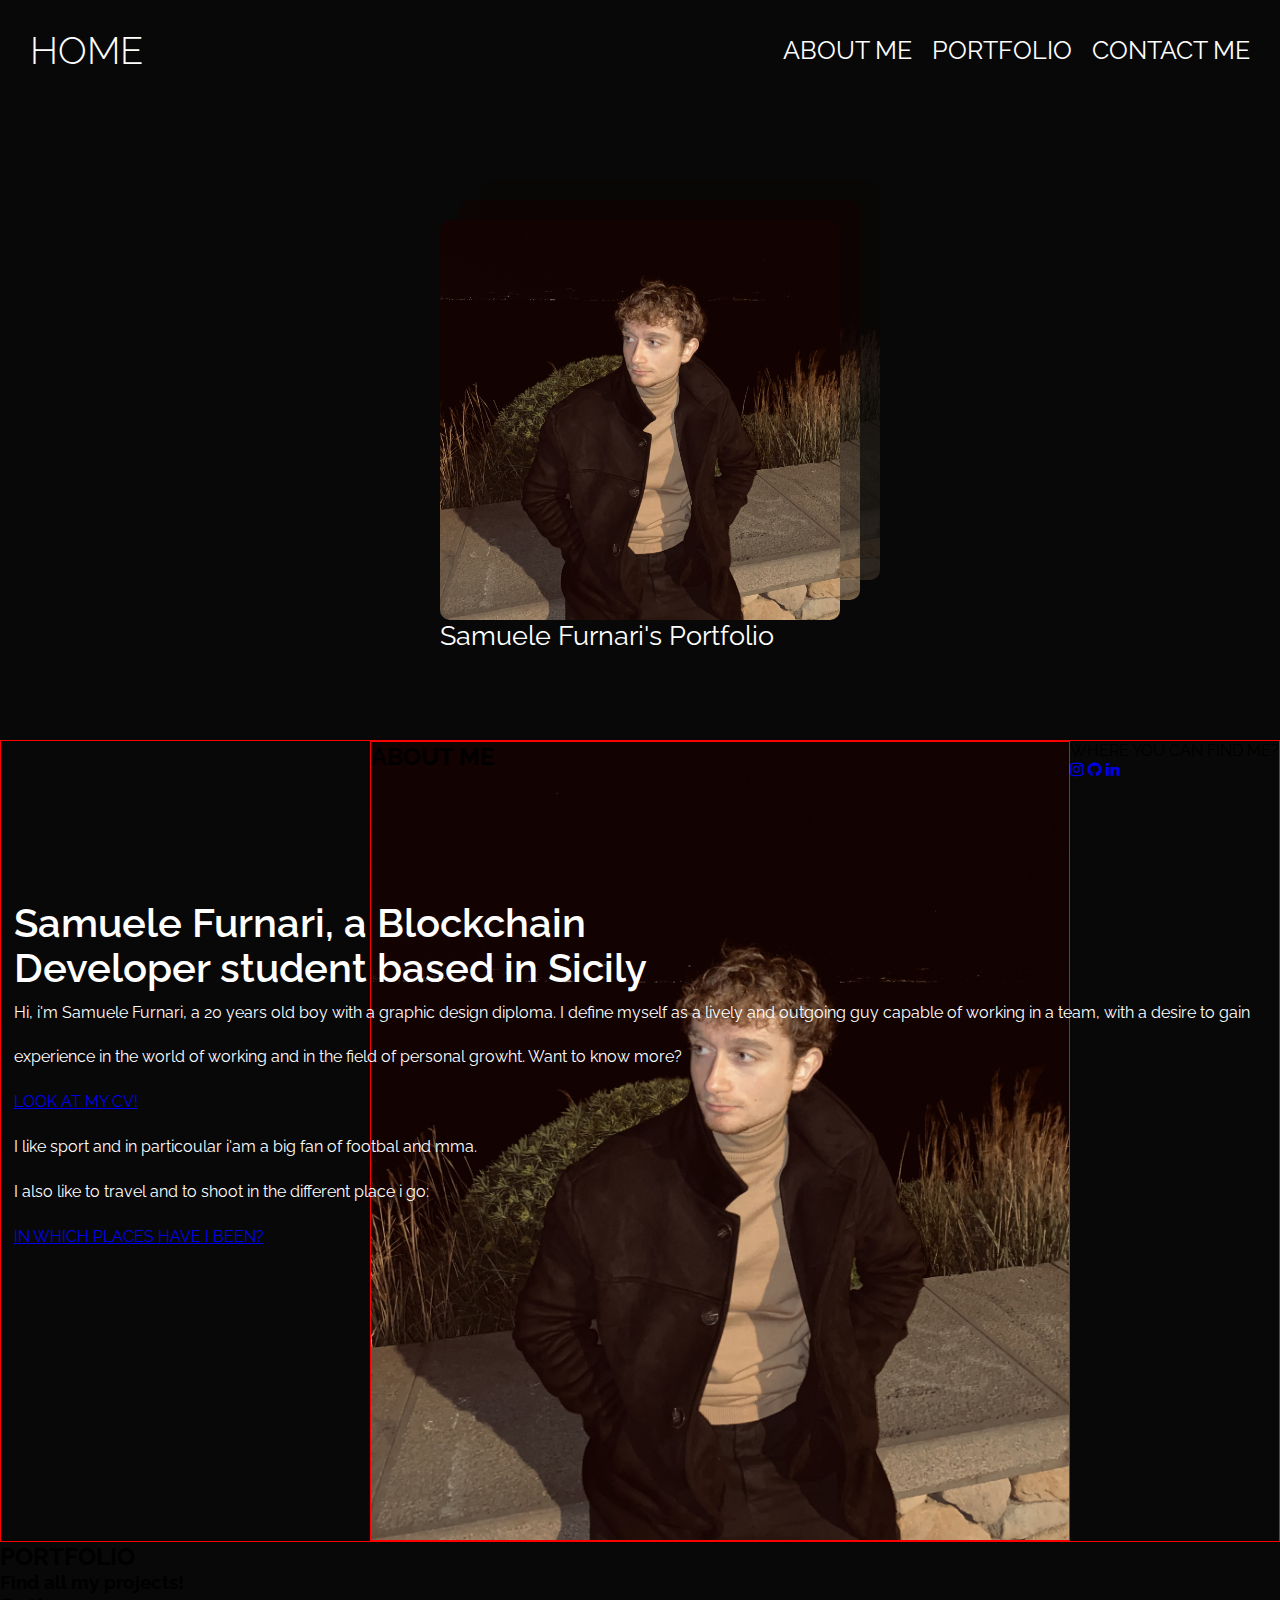
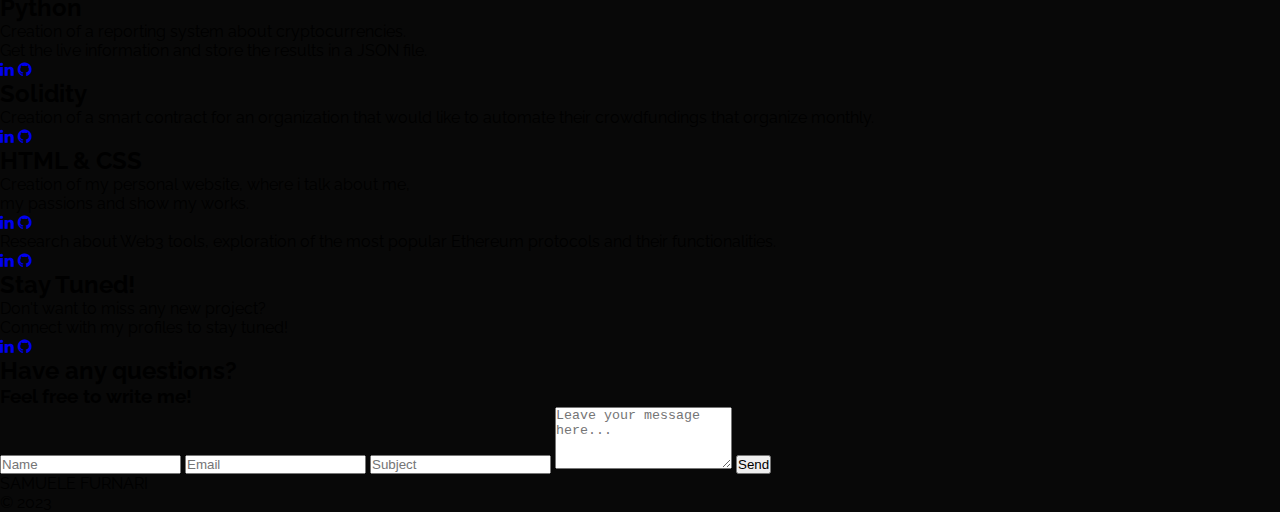
<file: index.html>
<!DOCTYPE html>
<html lang="en">

<head>
    <!--HEAD SETTINGS-->
    <meta charset="UTF-8">
    <meta name="viewport" content="width=device-width, initial-scale=1.0">
    <meta http-equiv="x-ua-compatible" content="ie-edge">
    <title>Who is Samuele Furnari?</title>
    <meta name="description"
    content="👋Hi! I'm Samuele Furnari, a blockchain developer student based in Sicily.">
    <link rel="icon" type="image/png" href="/assets/favicon/icons8-favicon-100.png">

    <!--RALEWAY FONT-->
    <link rel="preconnect" href="https://fonts.googleapis.com">
    <link rel="preconnect" href="https://fonts.gstatic.com" crossorigin>
    <link href="https://fonts.googleapis.com/css2?family=Raleway:wght@100;300;400;600;700;900&display=swap"
    rel="stylesheet">

    <!--BOOTSTRAP-->
    <link href="https://cdn.jsdelivr.net/npm/bootstrap@5.3.1/dist/css/bootstrap.min.css" rel="stylesheet"
    integrity="sha384-4bw+/aepP/YC94hEpVNVgiZdgIC5+VKNBQNGCHeKRQN+PtmoHDEXuppvnDJzQIu9" crossorigin="anonymous">
    <script src="https://cdn.jsdelivr.net/npm/bootstrap@5.3.1/dist/js/bootstrap.bundle.min.js"
    integrity="sha384-HwwvtgBNo3bZJJLYd8oVXjrBZt8cqVSpeBNS5n7C8IVInixGAoxmnlMuBnhbgrkm"
    crossorigin="anonymous"></script>

    <!--FONT AWESOME-->
    <link rel="stylesheet" href="https://cdnjs.cloudflare.com/ajax/libs/font-awesome/4.7.0/css/font-awesome.min.css">

    <!--OPEN GRAPH-->
    <meta name="og:url" content="https://samuelefrni.github.io/">
    <meta name="og:title" content="Who is Samuele Furnari?">
    <meta name="og:type" content="website">
    <meta name="og:image" content="https://i.ibb.co/chWYZFh/page01-2.jpg">
    <meta name="description" content="👋Hi! I'm Samuele Furnari, a blockchain developer student based in Sicily.">

    <!--TWITTER CARDS-->
    <meta name="twitter:card" content="summary">
    <meta name="twitter:url" content="https://samuelefrni.github.io/">
    <meta name="twitter:title" content="Who is Samuele Furnari?">
    <meta name="twitter:image" content="https://i.ibb.co/chWYZFh/page01-2.jpg">
    <meta name="twitter:description" content="👋Hi! I'm Samuele Furnari, a blockchain developer student based in Sicily.">

    <!--CSS-->
    <link rel="stylesheet" href="/assets/scss and css/style.css">
</head>

<body>
    <div class="wrapper">

        <!--NAVBAR-->
        <nav id="nav">
            <div class="logo"><span>HOME</span></div>
            <div class="openMenu"><i class="fa fa-bars"></i></div>
            <ul id="menu" class="mainMenu">
                <li><a href="#about-me" onclick="closeDropdown()">ABOUT ME</a></li>
                <li><a href="#portfolio" onclick="closeDropdown()">PORTFOLIO</a></li>
                <li><a href="#contact-me" onclick="closeDropdown()">CONTACT ME</a></li>
                <div class="closeMenu"><i class="fa fa-times"></i></div>
                <span class="icons">
                    <a href="https://www.linkedin.com/in/samuele-furnari-a37567220/" target="_blank"><i class="fa fa-linkedin"></i></a>
                    <a href="https://github.com/samuelefrni" target="_blank"><i class="fa fa-github"></i></a>
                    <a href="https://www.instagram.com/samuelefrni/" target="_blank"><i class="fa fa-instagram"></i></a>
                </span>
            </ul>
        </nav>

        <!--HEADER-->
        <header>
            <div class="first-container-header">
                <div class="photo-div">
                    <h1 id="carousel_words">Samuele Furnari's Portfolio</h1>
                    <div class="photo-div-2"></div>
                    <div class="photo-div-3"></div>
                </div>
            </div>

            <!--ABOUT ME-->
            <section id="about-me">
                <div class="third-container-header">
                    <h2>ABOUT ME</h2>
                </div>
                <article>
                    <section>Samuele Furnari, a Blockchain<br>Developer student based in Sicily</section>
                    <p>Hi, i'm Samuele Furnari, a 20 years old boy with a graphic design diploma.
                        I define myself as a lively and outgoing guy capable of working in a team, with a desire 
                        to gain experience in the world of working and in the field of personal growht. Want to know more?<br><a href="/assets/CV/cv.html" target="_blank">LOOK AT MY CV!</a><br>
                        I like sport and in particoular i'am a big fan of footbal and mma.<br> I also like 
                        to travel and to shoot in the different place i go:<br> 
                        <a href="https://goo.gl/maps/bnGiEjtwkQnAeeGf7" target="_blank">IN WHICH PLACES HAVE I BEEN?</a>
                    </p>
                </article>
                <span class="icons">
                    <p>WHERE YOU CAN FIND ME?</p>
                    <a href="https://www.instagram.com/samuelefrni/" target="_blank"><i class="fa fa-instagram"></i></a>
                    <a href="https://github.com/samuelefrni" target="_blank"><i class="fa fa-github"></i></a>
                    <a href="https://www.linkedin.com/in/samuele-furnari-a37567220/" target="_blank"><i class="fa fa-linkedin"></i></a>
                </span>
            </section>
        </header>

        <!--PORTFOLIO-->
        <section id="portfolio">
            <div class="container-fluid">
                <div class="row">
                    <div class="col-12 col-xl-12 d-flex justify-content-center"><h2>PORTFOLIO</h2></div>
                    <div class="col-12 col-xl-12 d-flex justify-content-center"><h3 id="stay_tuned">Find all my projects!</h3></div>
                    <div class="col-12 col-md-6 col-xl-4 d-flex justify-content-center">
                        <div class="main-container my-4">
                            <div class="python">
                                <div class="python-front"></div>
                                <div class="python-back">
                                    <div class="col-12 d-flex justify-content-center"><h2>Python</h2></div>
                                    <p>Creation of a reporting system about cryptocurrencies. <br>Get the live information
                                    and store the results in a JSON file.</p>
                                    <div class="container-icon d-flex justify-content-center">
                                        <a href="https://www.linkedin.com/feed/update/urn:li:activity:7075145399447003136/" target="_blank"><div class="fa fa-linkedin mx-3"></div></a>
                                        <a href="https://github.com/samuelefrni/Python" target="_blank"><div class="fa fa-github mx-3"></div></a>
                                    </div>
                                </div>  
                            </div>
                        </div>
                    </div>
                    <div class="col-12 col-md-6 col-xl-4 d-flex justify-content-center">
                        <div class="main-container my-4">
                            <div class="solidity">
                                <div class="solidity-front"></div>
                                <div class="solidity-back">
                                    <div class="col-12 d-flex justify-content-center"><h2>Solidity</h2></div>
                                    <p>Creation of a smart contract for an organization that would like to automate 
                                    their crowdfundings that organize monthly.</p>
                                    <div class="container-icon d-flex justify-content-center">
                                        <a href="https://www.linkedin.com/feed/update/urn:li:activity:7075150176276946944/" target="_blank"><div class="fa fa-linkedin mx-3"></div></a>
                                        <a href="https://github.com/samuelefrni/Solidity" target="_blank"><div class="fa fa-github mx-3"></div></a>
                                    </div>
                                </div>  
                            </div>
                        </div>
                    </div>
                    <div class="col-12 col-md-6 col-xl-4 d-flex justify-content-center">
                        <div class="main-container my-4">
                            <div class="html">
                                <div class="html-front"></div>
                                <div class="html-back">
                                    <div class="col-12 d-flex justify-content-center"><h2>HTML & CSS</h2></div>
                                    <p>Creation of my personal website, where i talk about me,<br> my passions and show my works.</p>
                                    <div class="container-icon d-flex justify-content-center">
                                        <a href="#portfolio"><div class="fa fa-linkedin mx-3"></div></a>
                                        <a href="https://github.com/samuelefrni/WebSite" target="_blank"><div class="fa fa-github mx-3"></div></a>
                                    </div>
                                </div>  
                            </div>
                        </div>
                    </div>
                    <div class="col-12 col-md-6 col-xl-6 d-flex justify-content-center">
                        <div class="main-container my-4">
                            <div class="ethereum">
                                <div class="ethereum-front"></div>
                                <div class="ethereum-back">
                                    <div class="col-12 d-flex justify-content-center"><h5></h5></div>
                                    <p>Research about Web3 tools, exploration of the most popular Ethereum protocols and 
                                    their functionalities.</p>
                                    <div class="container-icon d-flex justify-content-center">
                                        <a href="https://www.linkedin.com/feed/update/urn:li:activity:7085173300770787328/" target="_blank"><div class="fa fa-linkedin mx-3"></div></a>
                                        <a href="https://github.com/samuelefrni/Ethereum-Protocol" target="_blank"><div class="fa fa-github mx-3"></div></a>
                                    </div>
                                </div>  
                            </div>
                        </div>
                    </div>
                    <div class="col-12 col-md-6 col-xl-6 d-flex justify-content-center">
                        <div class="main-container my-4">
                            <div class="stay-tuned">
                                <div class="stay-tuned-front"></div>
                                <div class="stay-tuned-back">
                                    <div class="col-12 d-flex justify-content-center"><h2>Stay Tuned!</h2></div>
                                    <p>Don't want to miss any new project?<br>Connect with my profiles to stay tuned!</p>
                                    <div class="container-icon d-flex justify-content-center">
                                        <a href="https://www.linkedin.com/in/samuele-furnari-a37567220/" target="_blank"><div class="fa fa-linkedin mx-3"></div></a>
                                        <a href="https://github.com/samuelefrni" target="_blank"><div class="fa fa-github mx-3"></div></a>
                                    </div>
                                </div>  
                            </div>
                        </div>
                    </div>
                </div>   
            </div>

        <!--CONTACT ME-->
        <section id="contact-me">
            <form action="https://formspree.io/f/xbjvyerk" method="post">
                <h2>Have any questions?</h2>
                <h3>Feel free to write me!</h3>
                <label for="name"></label>
                <input type="text" id="name" name="name" placeholder="Name" required>
                <label for="email"></label>
                <input type="email" id="email" name="email" placeholder="Email" required>
                <label for="subject"></label>
                <input type="text" id="subject" name="subject" placeholder="Subject" required>
                <label for="textarea"></label>
                <textarea id="message" name="message" rows="4" placeholder="Leave your message here..."></textarea>
                <button type="submit">Send</button>
            </form> 
        </section>



        <!--FOOTER-->
        <section id="footer">
            <div class="container-fluid">
                <div class="row">
                    <div class="col-6 d-flex align-items-end ">SAMUELE FURNARI</div>
                    <div class="col-6 d-flex justify-content-end align-items-end">© 2023</div>
                </div>
            </div>
        </section>
    </div>

    <!--JAVASCRIPT-->
    <script src="/app.js"></script>
</body>

</html>
</file>
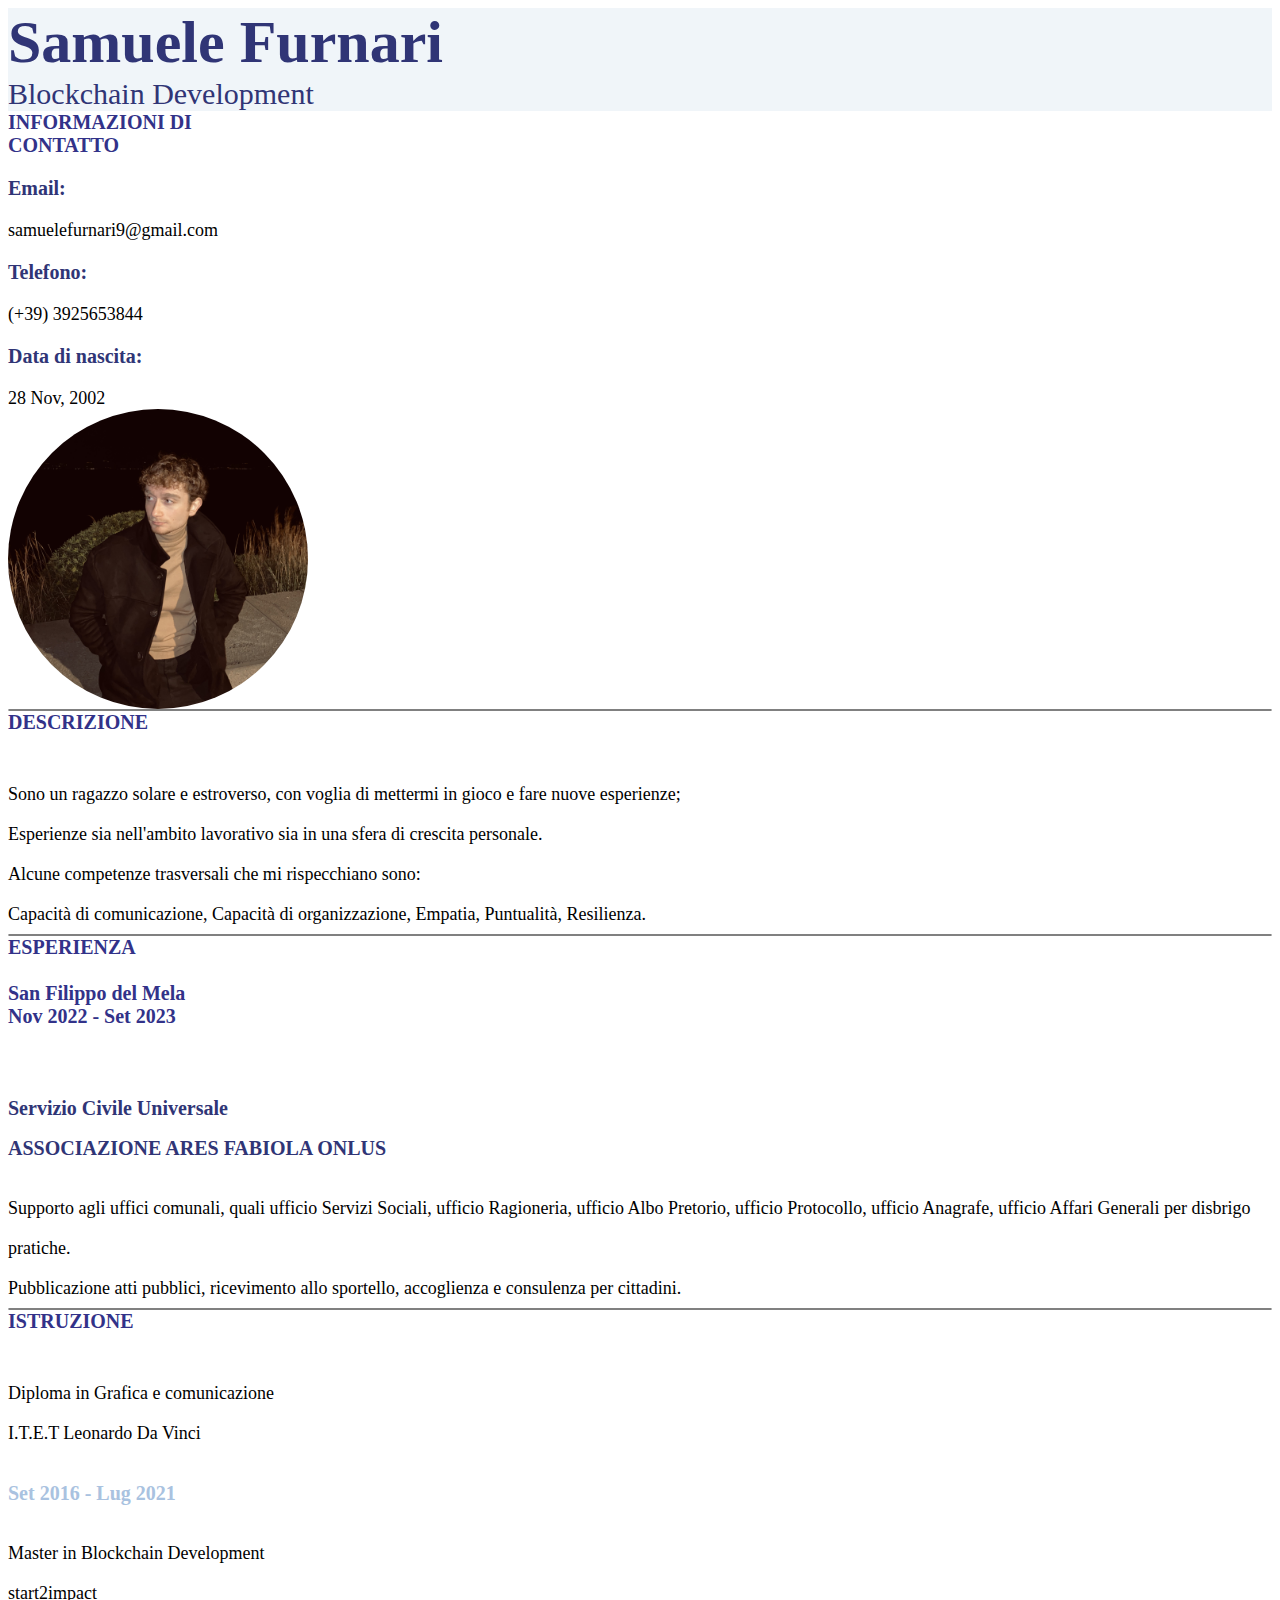
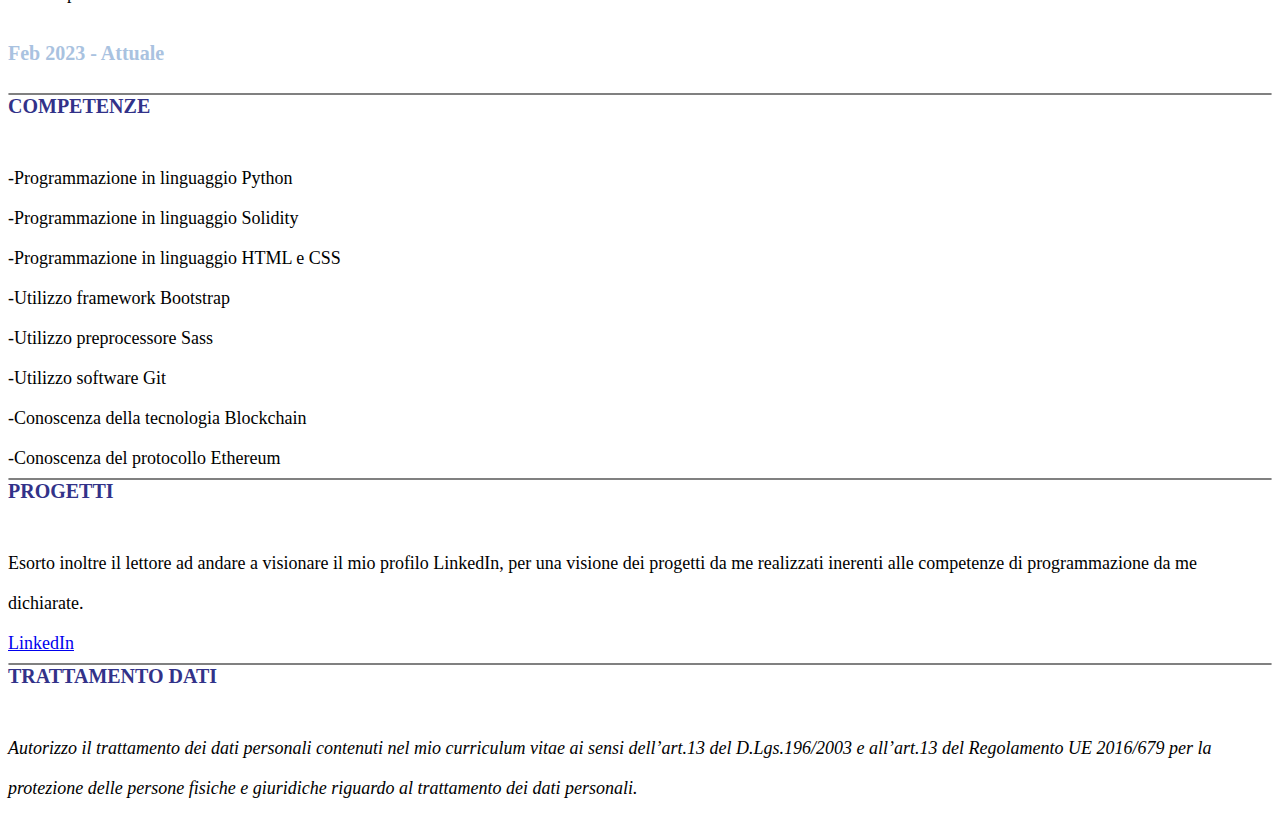
<file: assets/CV/cv.html>
<!DOCTYPE html>
<html lang="en">

<head>
    <!--HEAD SETTINGS-->
    <meta charset="UTF-8">
    <meta name="viewport" content="width=device-width, initial-scale=1.0">
    <meta http-equiv="x-ua-compatible" content="ie-edge">
    <title>Samuele Furnari | CV</title>
    <meta name="description" content="Everything you need to know about Samuele Furnari!">
    <link rel="icon" type="image/x-icon" href="/assets/favicon/icons8-cv-96.png">

    <!--BOOTSTRAP-->
    <link href="https://cdn.jsdelivr.net/npm/bootstrap@5.3.1/dist/css/bootstrap.min.css" rel="stylesheet"
    integrity="sha384-4bw+/aepP/YC94hEpVNVgiZdgIC5+VKNBQNGCHeKRQN+PtmoHDEXuppvnDJzQIu9" crossorigin="anonymous">
    <script src="https://cdn.jsdelivr.net/npm/bootstrap@5.3.1/dist/js/bootstrap.bundle.min.js"
    integrity="sha384-HwwvtgBNo3bZJJLYd8oVXjrBZt8cqVSpeBNS5n7C8IVInixGAoxmnlMuBnhbgrkm"
    crossorigin="anonymous"></script>

    <!--OPEN GRAPH-->
    <meta name="og:url" content="">
    <meta name="og:title" content="Samuele Furnari | CV">
    <meta name="og:type" content="website">
    <meta name="og:image" content="">
    <meta name="description" content="Everything you need to know about Samuele Furnari!">

    <!--TWITTER CARDS-->
    <meta name="twitter:card" content="summary">
    <meta name="twitter:url" content="">
    <meta name="twitter:title" content="Samuele Furnari | CV">
    <meta name="twitter:image" content="">
    <meta name="twitter:description" content="Everything you need to know about Samuele Furnari!">

    <style>
        #one-container{
            background-color: #f0f5f9;
        }
        #title{
            color: #303576;
            font-size: 60px;
            font-weight: bold;
        }
        #subtitle{
            color: #303576;;
            font-size: 30px;
            font-weight: 400;
        }
        #line{
            border: 1px solid gray;
            border-radius: 10px;
        }
        #contact-information{
            color: rgb(50, 50, 137);
            font-size: 20px;
            font-weight: 700;
        }
        #data-information{
            font-size: 18px;
            font-weight: 400;
        }
        #photo{
            background-image: url(/assets/img/IMG_3822.jpeg);
            height: 300px;
            width: 300px;
            background-size: cover;
            background-repeat: no-repeat;
            background-position: center bottom;
            border-radius: 100vh;
        }
        #competenze{
            line-height: 2.5rem;
            font-size: 18px;
        }
        #istruzione{
            line-height: 2.5rem;
            font-size: 18px;
            p{
                color: #a9c2e0;
            }
        }
        p{
            font-weight: bold;
            color: #303576;
            font-size: 20px;
        }
        #esperienza{
            line-height: 2.5rem;
            font-size: 18px;
        }
        #data-information{
            font-size: 18px;
        }
        #progetti{
            line-height: 2.5rem;
            font-size: 18px;
        }
        #descrizione{
            line-height: 2.5rem;
            font-size: 18px;
        }
        #trattamento-dati{
            line-height: 2.5rem;
            font-size: 18px;
        }
        @media only screen and (max-width:900px){
            #photo{
                display: none;
            }
        }
    </style>

</head>

<body>
    <div id="one-container" class="container-fluid d-flex justify-content-start py-5 px-5">
        <div class="row">
            <div id="title" class="col-12">Samuele Furnari</div>
            <div id="subtitle" class="col-12">Blockchain Development</div>
        </div>
    </div>
    <div id="two-container" class="container-fluid py-2">
        <div class="row d-flex align-items-center">
            <div id="contact-information" class="col-12 col-sm-4 col-md-4 px-5">INFORMAZIONI DI <BR>CONTATTO</div>
            <div id="data-information" class="col-12 col-sm-4 col-md-4 px-5">
                <p>Email:</p>samuelefurnari9@gmail.com<br>
                <p>Telefono:</p> (+39) 3925653844<br>
                <p>Data di nascita:</p> 28 Nov, 2002
            </div>
            <div id="photo" class="col-12 col-sm-4 col-md-4"></div>
        </div>
    </div>
    <div id="line" class="col-12"></div>
    <div id="three-container" class="container-fluid pb-3">
        <div class="row d-flex align-items-center">
            <div id="contact-information" class="col-12 col-sm-4 px-5">DESCRIZIONE</div>
            <div id="descrizione" class="col-12 col-sm-8 px-5">
                <br>Sono un ragazzo solare e estroverso, con voglia di mettermi in gioco e fare nuove esperienze;<br>
                Esperienze sia nell'ambito lavorativo sia in una sfera di crescita personale.<br>
                Alcune competenze trasversali che mi rispecchiano sono:<br>
                Capacità di comunicazione, Capacità di organizzazione, Empatia, Puntualità, Resilienza.
            </div>
        </div>
    </div>
    <div id="line" class="col-12"></div>
    <div id="four-container" class="container-fluid pb-3">
        <div class="row d-flex align-items-center">
            <div id="contact-information" class="col-12 col-sm-4 px-5">ESPERIENZA<br><br>
            San Filippo del Mela<br>
            Nov 2022 - Set 2023</div>
            <div id="esperienza" class="col-12 col-sm-8 px-5">
                <br><p>Servizio  Civile Universale <br>
                ASSOCIAZIONE ARES FABIOLA ONLUS<br></p>
                Supporto agli uffici comunali, quali ufficio Servizi Sociali, ufficio Ragioneria,
                ufficio Albo Pretorio, ufficio Protocollo, ufficio Anagrafe, ufficio Affari Generali per disbrigo pratiche.<br>
                Pubblicazione atti pubblici, ricevimento allo sportello, accoglienza e consulenza per cittadini.
            </div>
        </div>
    </div>
    <div id="line" class="col-12"></div>
    <div id="five-container" class="container-fluid pb-3">
        <div class="row d-flex align-items-center">
            <div id="contact-information" class="col-12 col-sm-4 px-5">ISTRUZIONE</div>
            <div id="istruzione" class="col-12 col-sm-8 px-5">
                <br>Diploma in Grafica e comunicazione<br>
                I.T.E.T Leonardo Da Vinci<br>
                <p>Set 2016 - Lug 2021</p>
                Master in Blockchain Development<br>
                start2impact<br>
                <p>Feb 2023 - Attuale</p>
            </div>
        </div>
    </div>
    <div id="line" class="col-12"></div>
    <div id="six-container" class="container-fluid pb-3">
        <div class="row d-flex align-items-center">
            <div id="contact-information" class="col-12 col-sm-4 px-5">COMPETENZE</div>
            <div id="competenze" class="col-12 col-sm-8 px-5">
                <br>-Programmazione in linguaggio Python<br>
                -Programmazione in linguaggio Solidity<br>
                -Programmazione in linguaggio HTML e CSS<br>
                -Utilizzo framework Bootstrap<br>
                -Utilizzo preprocessore Sass<br>
                -Utilizzo software Git<br>
                -Conoscenza della tecnologia Blockchain<br>
                -Conoscenza del protocollo Ethereum
            </div>
        </div>
    </div>
    <div id="line" class="col-12"></div>
    <div id="seven-container" class="container-fluid pb-3">
        <div class="row d-flex align-items-center">
            <div id="contact-information" class="col-12 col-sm-4 px-5">PROGETTI</div>
            <div id="progetti" class="col-12 col-sm-8 px-5">
                <br>Esorto inoltre il lettore ad andare a visionare il mio profilo LinkedIn, per una visione dei progetti
                da me realizzati inerenti alle competenze di programmazione da me dichiarate.<br>
                <a href="https://www.linkedin.com/in/samuele-furnari-a37567220/" target="_blank">LinkedIn</a>
            </div>
        </div>
    </div>
    <div id="line" class="col-12"></div>
    <div id="eight-container" class="container-fluid pb-3">
        <div class="row d-flex align-items-center">
            <div id="contact-information" class="col-12 col-sm-4 px-5">TRATTAMENTO DATI</div>
            <div id="trattamento-dati" class="col-12 col-sm-8 px-5">
                <br><em>Autorizzo il trattamento dei dati personali contenuti nel mio curriculum vitae ai sensi 
                    dell’art.13 del D.Lgs.196/2003 e all’art.13 del Regolamento UE 2016/679 per la protezione 
                    delle persone fisiche e giuridiche riguardo al trattamento dei dati personali.
                </em>   
            </div>
        </div>
    </div>

</body>

</html>
</file>
<file: assets/scss and css/style.css>
*{margin:0;padding:0;box-sizing:border-box}body{background-color:#080808}.wrapper{font-family:"Raleway";font-weight:400}nav{background-color:#080808;color:#fff;display:flex;justify-content:space-between;align-items:center;height:100px;padding-left:10px;padding-right:10px}nav .mainMenu{display:flex;list-style:none}nav .mainMenu li a{display:inline;text-decoration:none;color:#fff;font-size:25px;margin-right:20px}nav .mainMenu li a:hover{color:orange}nav .openMenu{font-size:2rem;margin:20px;display:none;cursor:pointer}nav .logo span{margin-left:20px;font-size:38px;font-weight:300}nav .icons i{font-size:2rem;display:none;cursor:pointer}nav .closeMenu{display:none}nav .fa-facebook:hover{color:#4267b2}nav .fa-instagram:hover{color:#c13584}nav .fa-twitter:hover{color:#00acee}nav .fa-github:hover{color:orange}.first-container-header{margin-top:100px;display:flex;justify-content:center;padding:20px}.first-container-header .photo-div{position:relative;border-radius:10px;background-image:url(/assets/img/IMG_3822.jpeg);height:400px;width:400px;background-size:cover;background-position:center bottom;margin:auto}.first-container-header .photo-div h1{font-size:27px;color:#fff;font-weight:400;position:absolute;top:100%}.second-container-header{color:#fff;margin-top:75px;font-weight:300;font-size:15px}#about-me{position:relative;border:1px solid red;margin-top:100px;display:flex;justify-content:end}#about-me .third-container-header{border:1px solid red;height:800px}#about-me .third-container-header p{position:absolute;left:1%;top:1%;color:#fff;font-weight:400;font-size:50px}#about-me article{left:1%;top:20%;position:absolute;color:#fff;font-weight:400;text-align:left;line-height:2.8rem}#about-me article section{font-size:40px;font-weight:600}@media only screen and (max-width: 800px){nav .mainMenu{height:100vh;position:fixed;top:0;right:0px;left:0;z-index:10;flex-direction:column;justify-content:center;align-items:center;background-color:#000;opacity:.9;transition:top 1s ease;display:none}nav .mainMenu li a{font-size:30px;position:relative;left:5%;top:90%}nav .mainMenu .closeMenu{position:relative;top:40%}nav .closeMenu{display:block;font-size:40px}nav .openMenu{display:block}nav .openMenu .fa:active{font-size:2.1rem;opacity:.8}nav .mainMenu li a:hover{background:none;color:orange}nav .mainMenu li a:active{color:orange;opacity:.5;font-size:1.6rem}nav .icons i{display:inline;padding:15px}nav .icons i:hover{font-size:2.3rem}nav .fa-times:hover{color:red;opacity:.5}nav .fa-times:active{color:red;font-size:1.5rem;opacity:.3}nav .fa-minus:hover{opacity:.9}}@media only screen and (min-width: 800px){.first-container-header{margin-top:100px;display:flex;justify-content:center}.first-container-header .photo-div{position:relative;border-radius:10px;background-image:url(/assets/img/IMG_3822.jpeg);height:400px;width:400px;background-size:cover;background-position:center bottom;margin:auto}.first-container-header .photo-div h1{font-size:27px;color:#fff;font-weight:400;position:absolute;top:100%}.first-container-header .photo-div .photo-div-2{position:absolute;border-radius:10px;background-image:url(/assets/img/IMG_3822.jpeg);height:400px;width:400px;background-size:cover;background-position:center bottom;bottom:5%;left:5%;z-index:-1;opacity:.6}.first-container-header .photo-div .photo-div-3{position:absolute;border-radius:10px;background-image:url(/assets/img/IMG_3822.jpeg);height:400px;width:400px;background-size:cover;background-position:center bottom;bottom:10%;left:10%;z-index:-2;opacity:.2}}@media only screen and (min-width: 1086px){#about-me{position:relative;border:1px solid red;margin-top:100px;display:flex;justify-content:end}#about-me .third-container-header{border:1px solid red;width:700px;height:800px;background-image:url(/assets/img/IMG_3822.jpeg);background-size:contain;background-repeat:no-repeat;background-size:100%;background-position:center bottom}#about-me .third-container-header p{position:absolute;left:1%;top:1%;color:#fff;font-weight:400;font-size:50px}#about-me article{left:1%;top:20%;position:absolute;color:#fff;font-weight:400;text-align:left}#about-me article section{font-size:40px;font-weight:600}}@media only screen and (max-width: 767px){#about-me{position:relative;border:1px solid red;margin-top:100px;display:flex;justify-content:end}#about-me .third-container-header{border:1px solid red}#about-me .third-container-header p{position:absolute;left:1%;top:1%;color:#fff;font-weight:400;font-size:50px}#about-me article{left:1%;top:20%;position:absolute;color:#fff;font-weight:400;text-align:left}#about-me article section{font-size:40px;font-weight:600}}@media only screen and (max-width: 799px){.first-container-header{margin-top:50px}}
</file>
